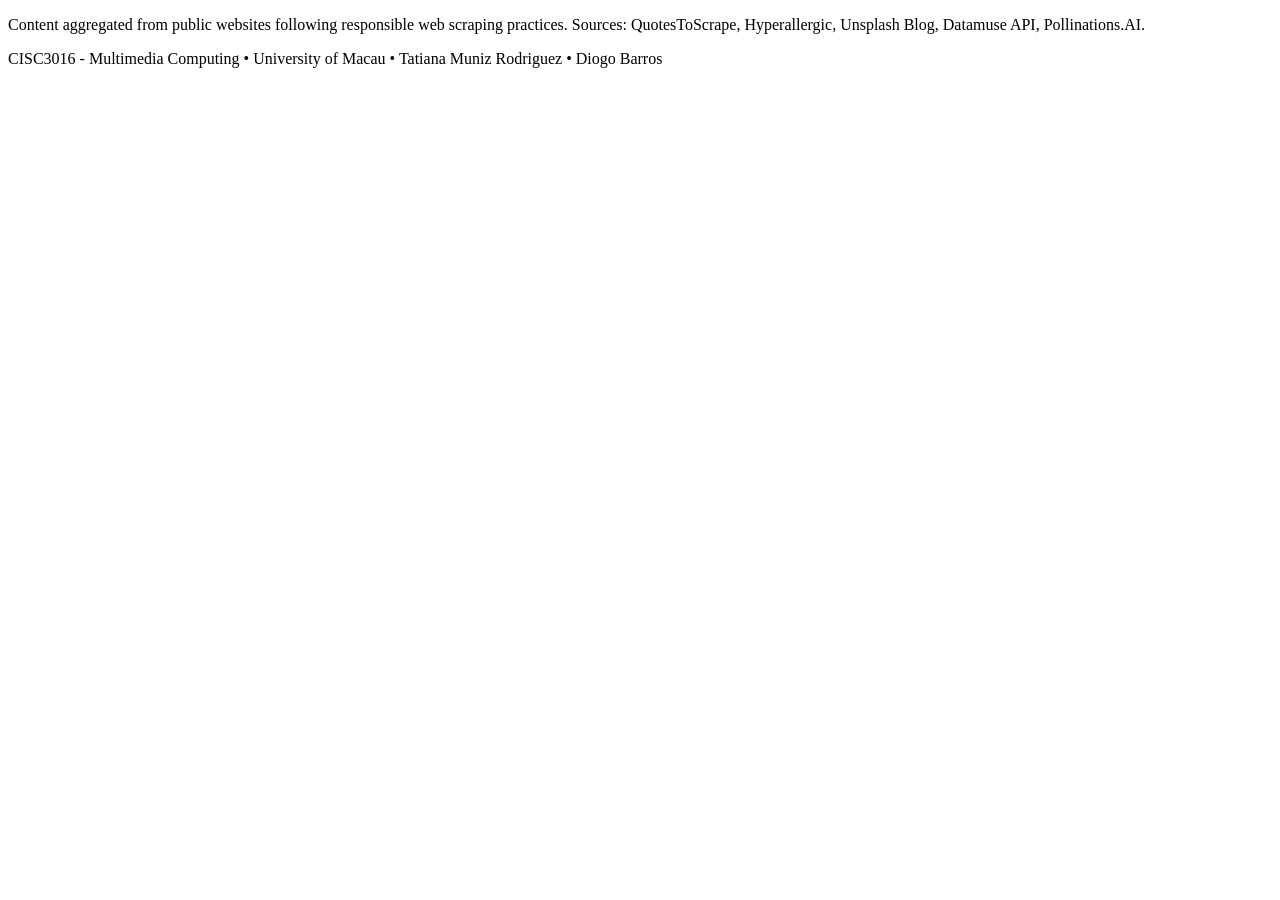
<file: src/main/resources/templates/fragments/footer.html>
<!DOCTYPE html>
<html xmlns:th="http://www.thymeleaf.org">
<body>
    <footer th:fragment="footer" class="border-t-2 border-[#8B7355] bg-[#2C1810] text-[#F5F1ED] mt-20">
        <div class="container mx-auto px-6 py-8">
            <p class="text-sm opacity-60 mb-3">Content aggregated from public websites following responsible web scraping practices. Sources: QuotesToScrape, Hyperallergic, Unsplash Blog, Datamuse API, Pollinations.AI.</p>
            <p class="text-xs opacity-40">CISC3016 - Multimedia Computing &bull; University of Macau &bull; Tatiana Muniz Rodriguez &bull; Diogo Barros</p>
        </div>
    </footer>
</body>
</html>
</file>
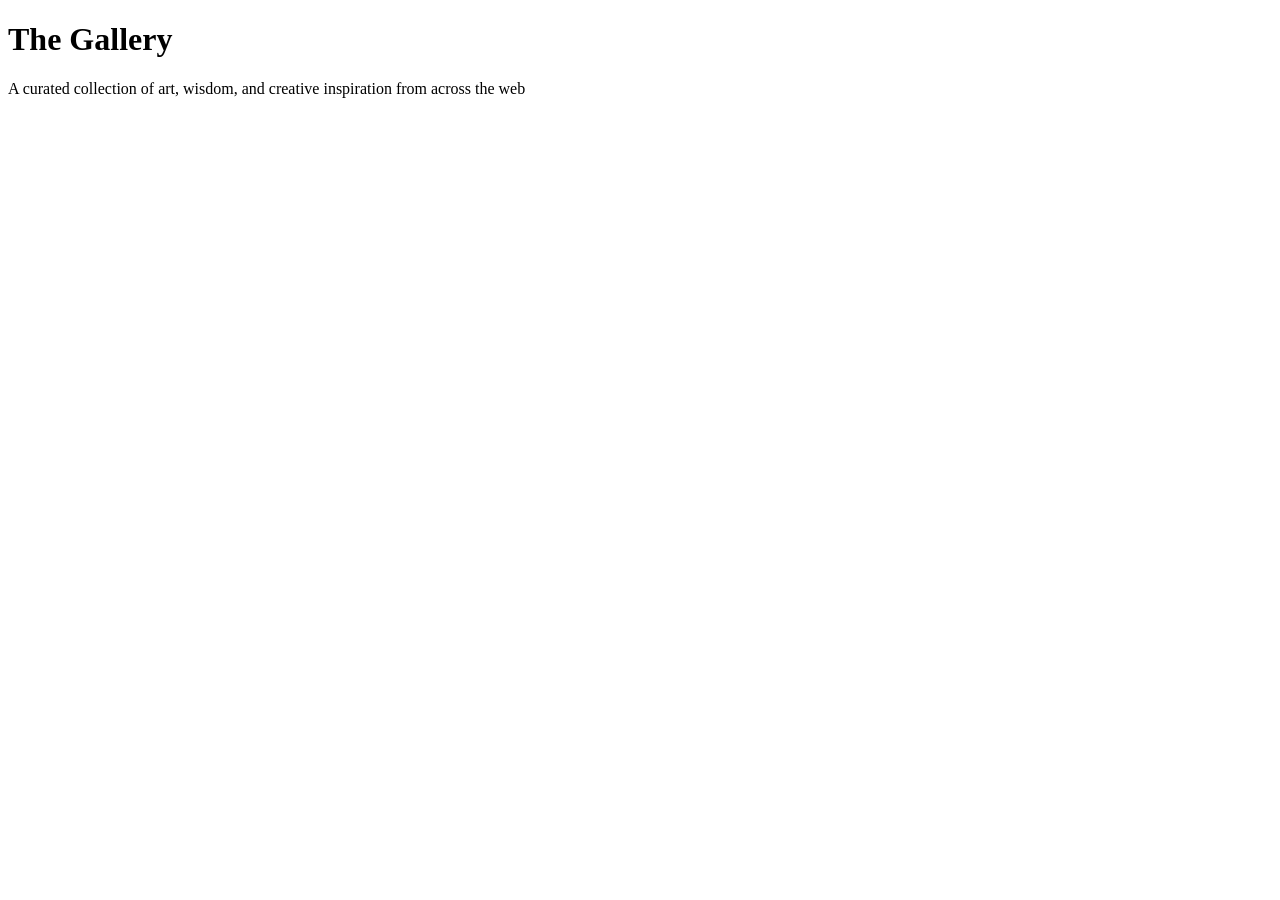
<file: src/main/resources/templates/fragments/header.html>
<!DOCTYPE html>
<html xmlns:th="http://www.thymeleaf.org">
<body>
    <header th:fragment="header" class="border-b-4 border-[#8B7355] bg-[#2C1810] text-[#F5F1ED]">
        <div class="container mx-auto px-6 py-8">
            <div class="opacity-0 animate-[fadeIn_0.6s_ease-out_forwards]" style="animation: fadeIn 0.6s ease-out forwards;">
                <h1 class="text-6xl md:text-7xl mb-2 italic font-serif-display font-semibold" th:text="${pageTitle}">The Gallery</h1>
                <p class="text-lg opacity-80 max-w-2xl" th:text="${pageSubtitle}">A curated collection of art, wisdom, and creative inspiration from across the web</p>
            </div>
        </div>
    </header>
</body>
</html>
</file>
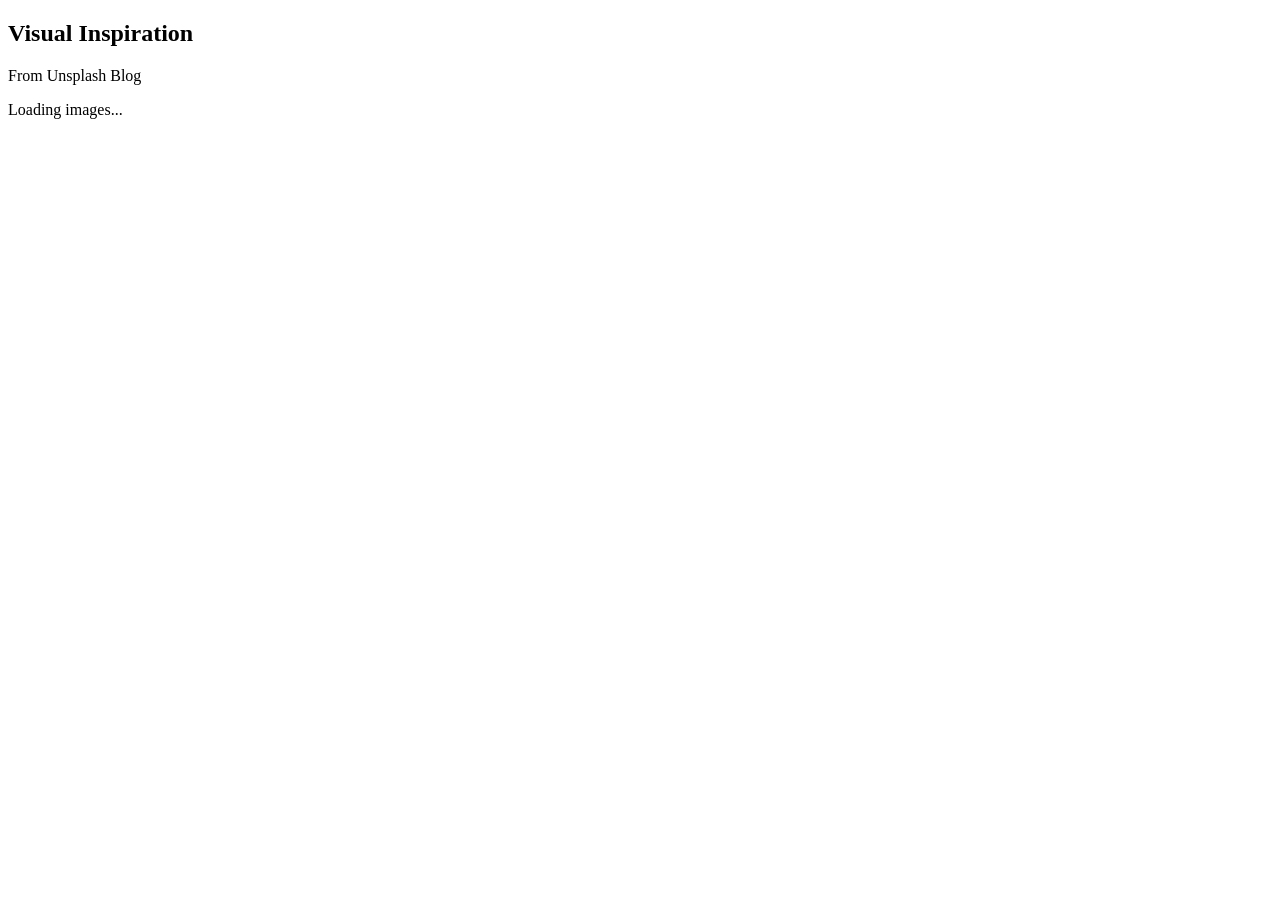
<file: src/main/resources/templates/fragments/image-gallery.html>
<!DOCTYPE html>
<html xmlns:th="http://www.thymeleaf.org">
<body>
    <section th:fragment="gallery" class="mb-16 opacity-0 animate-[fadeInUp_0.6s_ease-out_0.6s_forwards]" style="animation: fadeInUp 0.6s ease-out 0.6s forwards;">
        <div class="flex items-baseline gap-3 mb-6">
            <h2 class="text-4xl border-b-2 border-[#8B7355] pb-1 font-serif-display font-semibold">Visual Inspiration</h2>
            <span class="text-sm opacity-40">From Unsplash Blog</span>
        </div>
        <div id="galleryContainer" class="grid grid-cols-1 md:grid-cols-2 lg:grid-cols-3 gap-6">
            <p class="col-span-full text-center opacity-60">Loading images...</p>
        </div>
    </section>
</body>
</html>
</file>
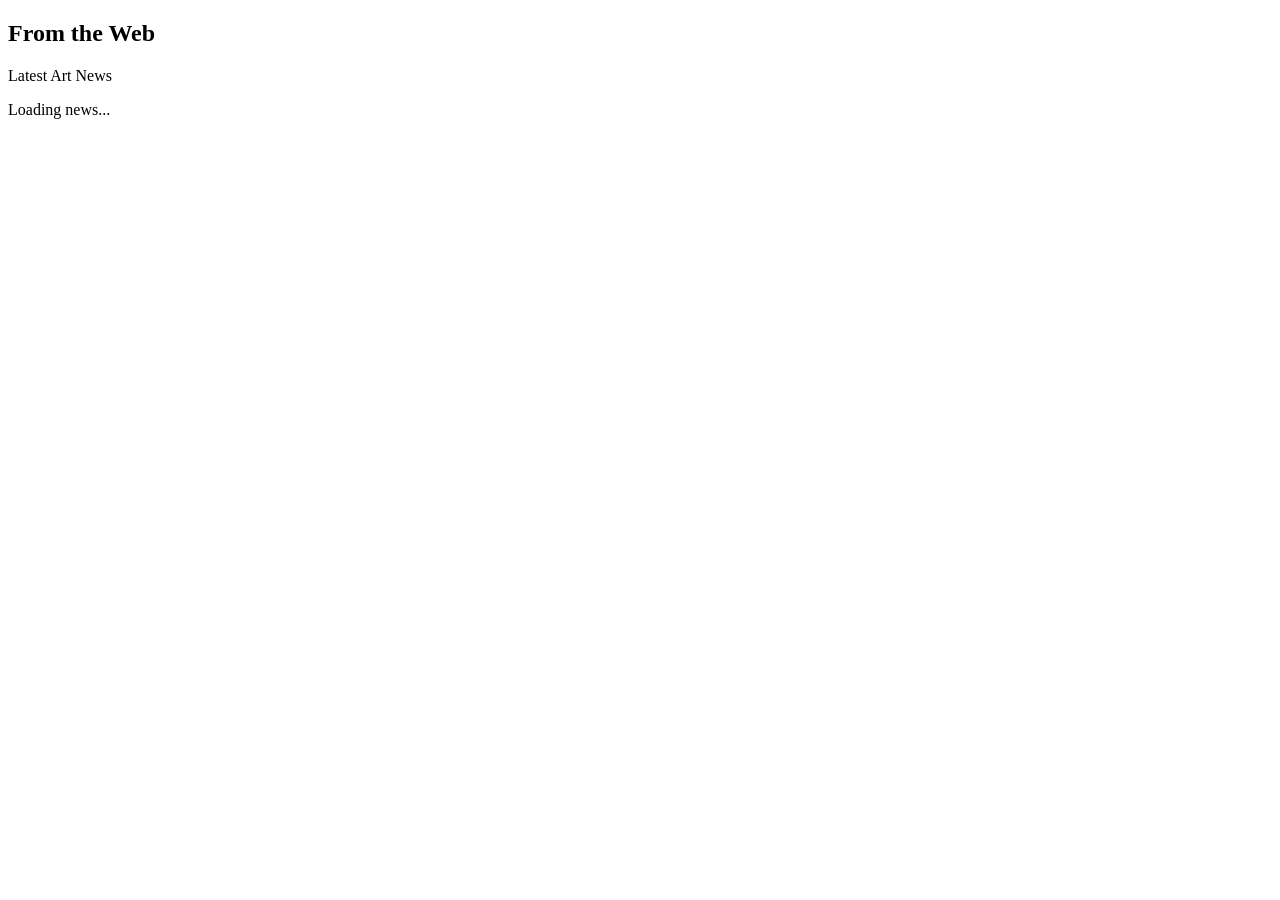
<file: src/main/resources/templates/fragments/news-section.html>
<!DOCTYPE html>
<html xmlns:th="http://www.thymeleaf.org">
<body>
    <section th:fragment="news" class="mb-16 opacity-0 animate-[fadeInUp_0.6s_ease-out_0.4s_forwards]" style="animation: fadeInUp 0.6s ease-out 0.4s forwards;">
        <div class="flex items-baseline gap-3 mb-6">
            <h2 class="text-4xl border-b-2 border-[#8B7355] pb-1 font-serif-display font-semibold">From the Web</h2>
            <span class="text-sm opacity-40">Latest Art News</span>
        </div>
        <div id="newsContainer" class="grid md:grid-cols-2 lg:grid-cols-3 gap-6">
            <p class="col-span-full text-center opacity-60">Loading news...</p>
        </div>
    </section>
</body>
</html>
</file>
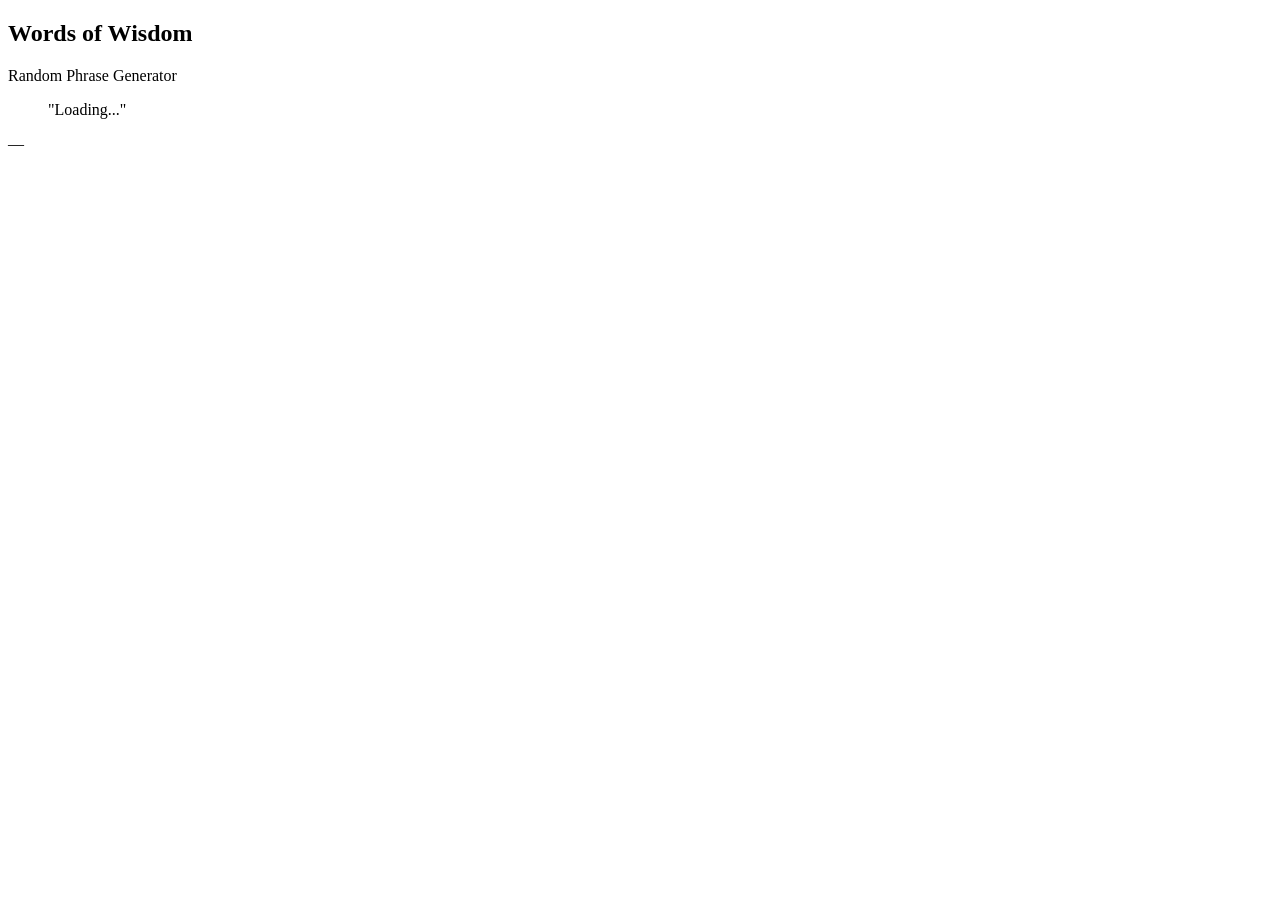
<file: src/main/resources/templates/fragments/quote-section.html>
<!DOCTYPE html>
<html xmlns:th="http://www.thymeleaf.org">
<body>
    <section th:fragment="quote" class="mb-16 opacity-0 animate-[fadeInUp_0.6s_ease-out_0.3s_forwards]" style="animation: fadeInUp 0.6s ease-out 0.3s forwards;">
        <div class="flex items-baseline gap-3 mb-6">
            <h2 class="text-4xl border-b-2 border-[#8B7355] pb-1 font-serif-display font-semibold">Words of Wisdom</h2>
            <span class="text-sm opacity-40">Random Phrase Generator</span>
        </div>
        <div class="bg-white/40 backdrop-blur-sm border-l-4 border-[#8B7355] p-8">
            <blockquote id="quoteContent" class="text-3xl md:text-4xl mb-4 leading-relaxed font-serif-body italic">"Loading..."</blockquote>
            <p id="quoteAuthor" class="text-right text-xl opacity-70 font-serif-display">— </p>
        </div>
    </section>
</body>
</html>
</file>
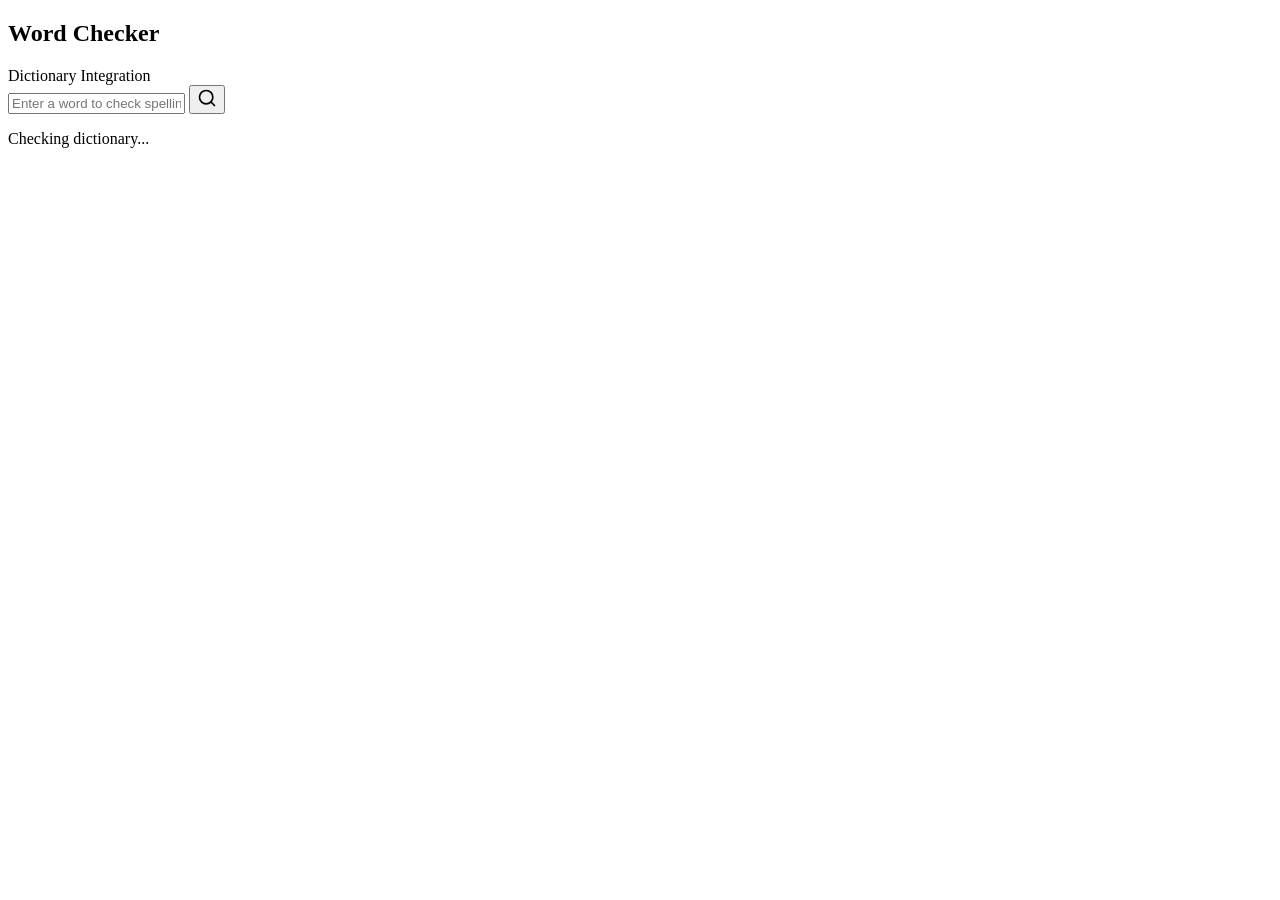
<file: src/main/resources/templates/fragments/spell-checker.html>
<!-- templates/fragments/spell-checker.html -->
<!DOCTYPE html>
<html xmlns:th="http://www.thymeleaf.org">
<body>
    <section th:fragment="spellChecker" class="mb-16 opacity-0 animate-[fadeInUp_0.6s_ease-out_0.8s_forwards]" style="animation: fadeInUp 0.6s ease-out 0.8s forwards;">
        <div class="flex items-baseline gap-3 mb-6">
            <h2 class="text-4xl border-b-2 border-[#8B7355] pb-1 font-serif-display font-semibold">Word Checker</h2>
            <span class="text-sm opacity-40">Dictionary Integration</span>
        </div>
        <div class="w-full max-w-2xl mx-auto">
            <form id="spellCheckForm" class="relative">
                <div class="relative">
                    <input type="text" id="wordInput" placeholder="Enter a word to check spelling..." 
                           class="w-full px-6 py-4 pr-14 bg-white/5 border-2 border-[#8B7355]/20 rounded-none focus:border-[#8B7355]/40 focus:outline-none transition-colors backdrop-blur-sm">
                    <button type="submit" id="spellCheckBtn" 
                            class="absolute right-2 top-1/2 -translate-y-1/2 p-2 hover:bg-white/10 rounded transition-colors disabled:opacity-50">
                        <svg xmlns="http://www.w3.org/2000/svg" width="20" height="20" viewBox="0 0 24 24" fill="none" stroke="currentColor" stroke-width="2" stroke-linecap="round" stroke-linejoin="round"><circle cx="11" cy="11" r="8"/><line x1="21" y1="21" x2="16.65" y2="16.65"/></svg>
                    </button>
                </div>
            </form>
            
            <div id="spellLoading" class="mt-6 text-center hidden">
                <p class="text-sm opacity-60">Checking dictionary...</p>
            </div>
            
            <div id="spellResult" class="mt-6 p-6 bg-white/5 border border-[#8B7355]/20 backdrop-blur-sm hidden"></div>
        </div>
    </section>
</body>
</html>
</file>
